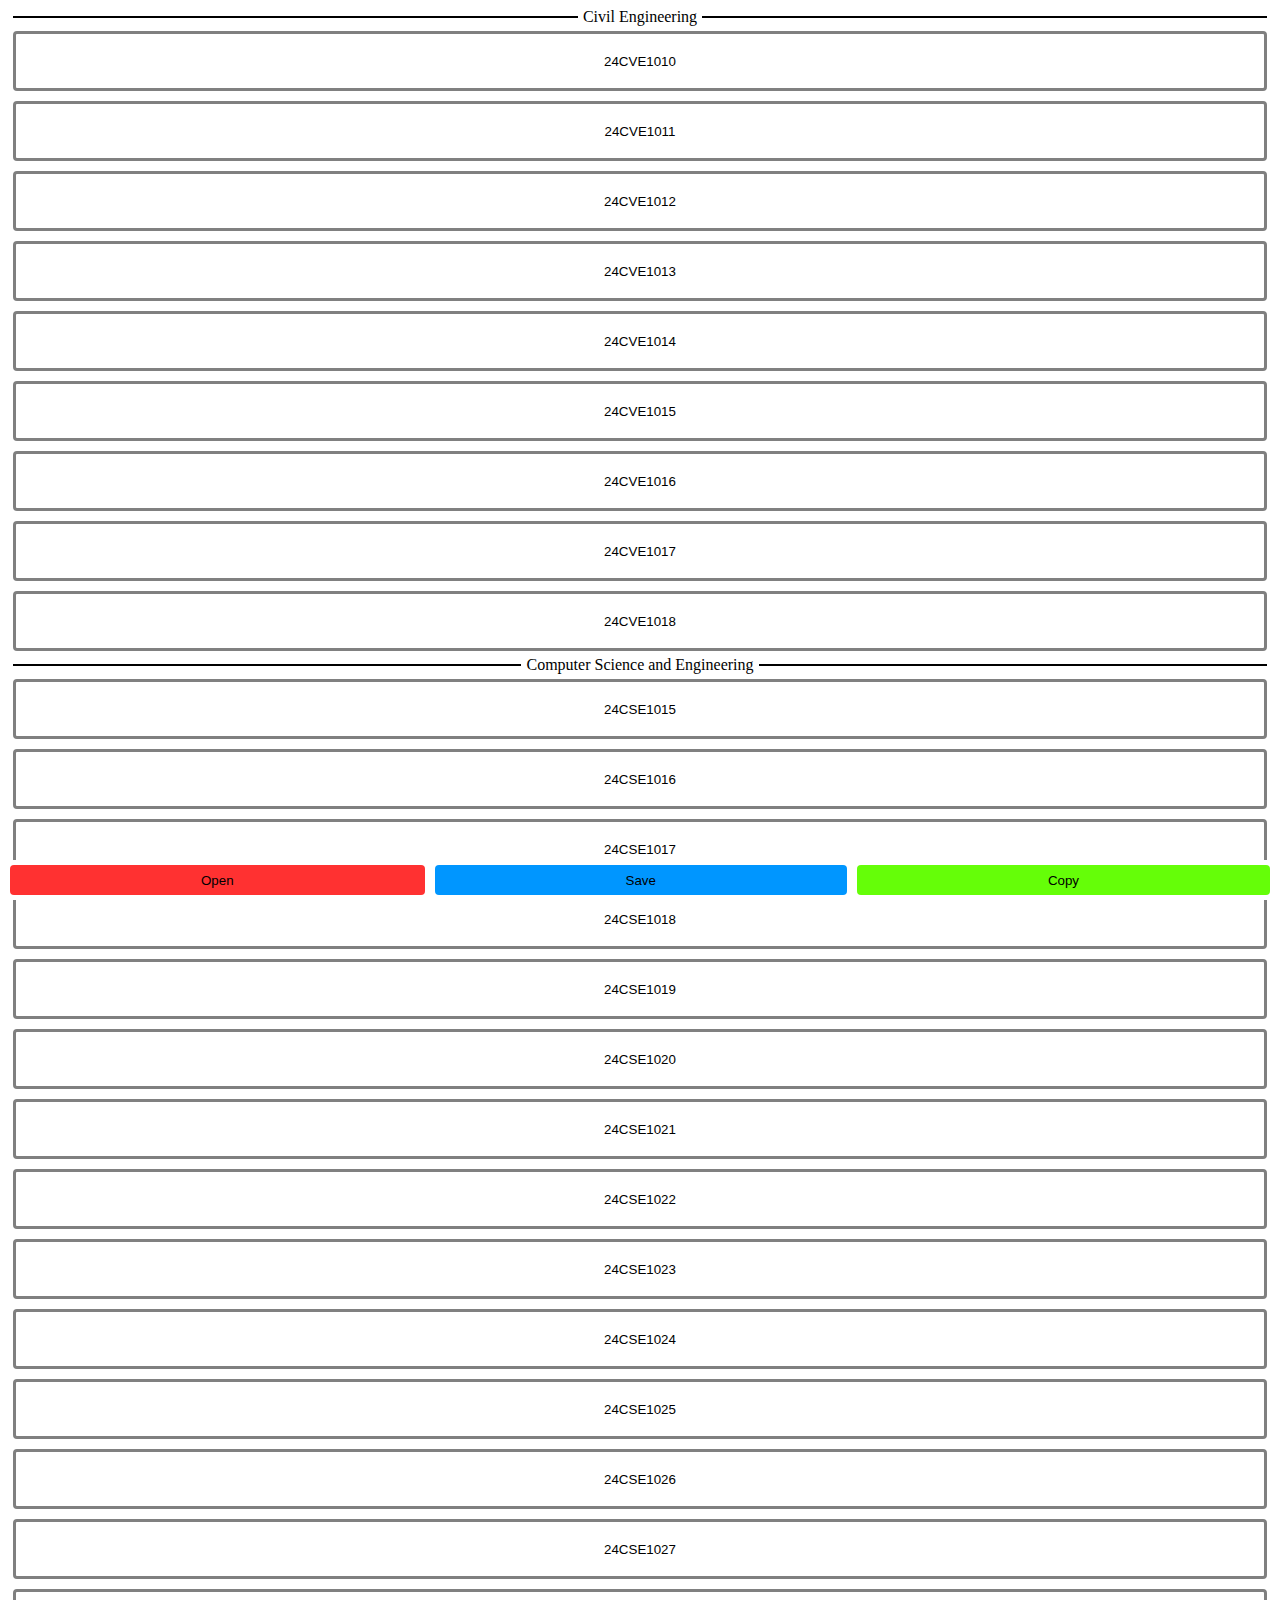
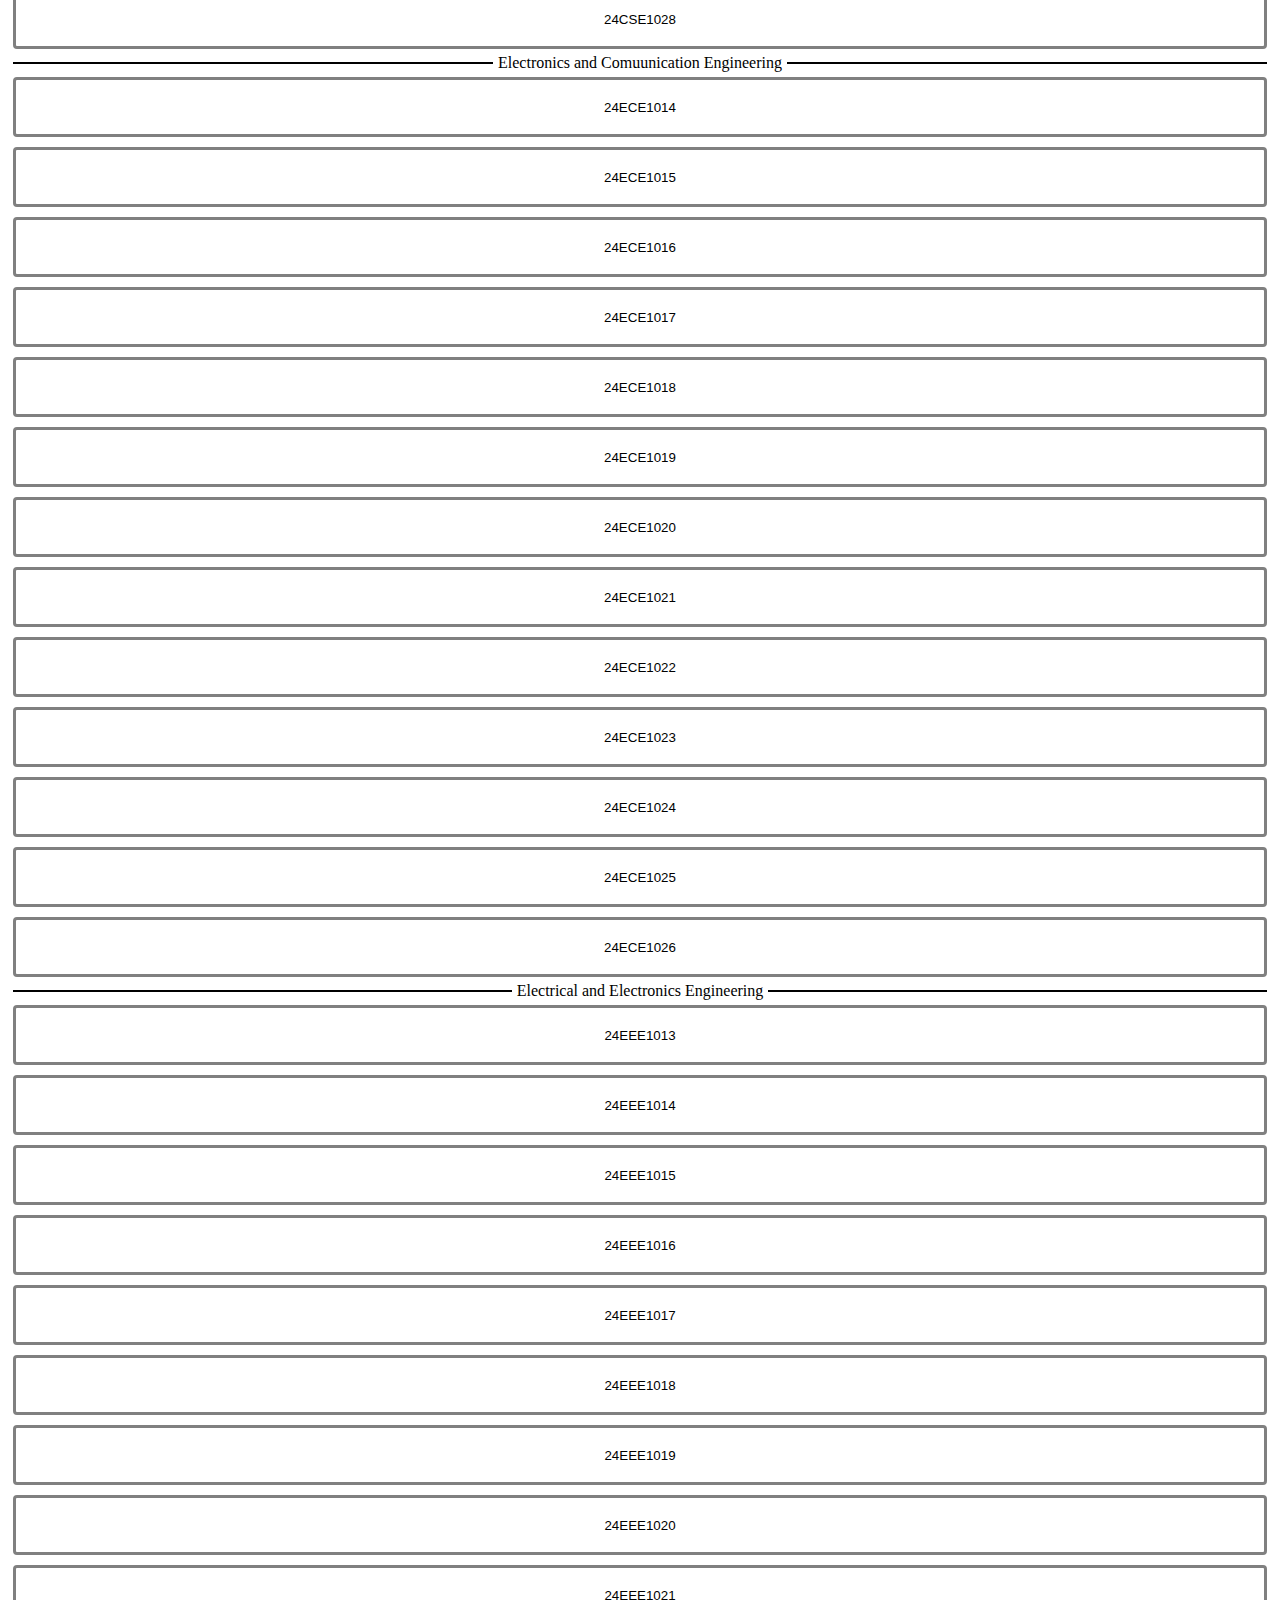
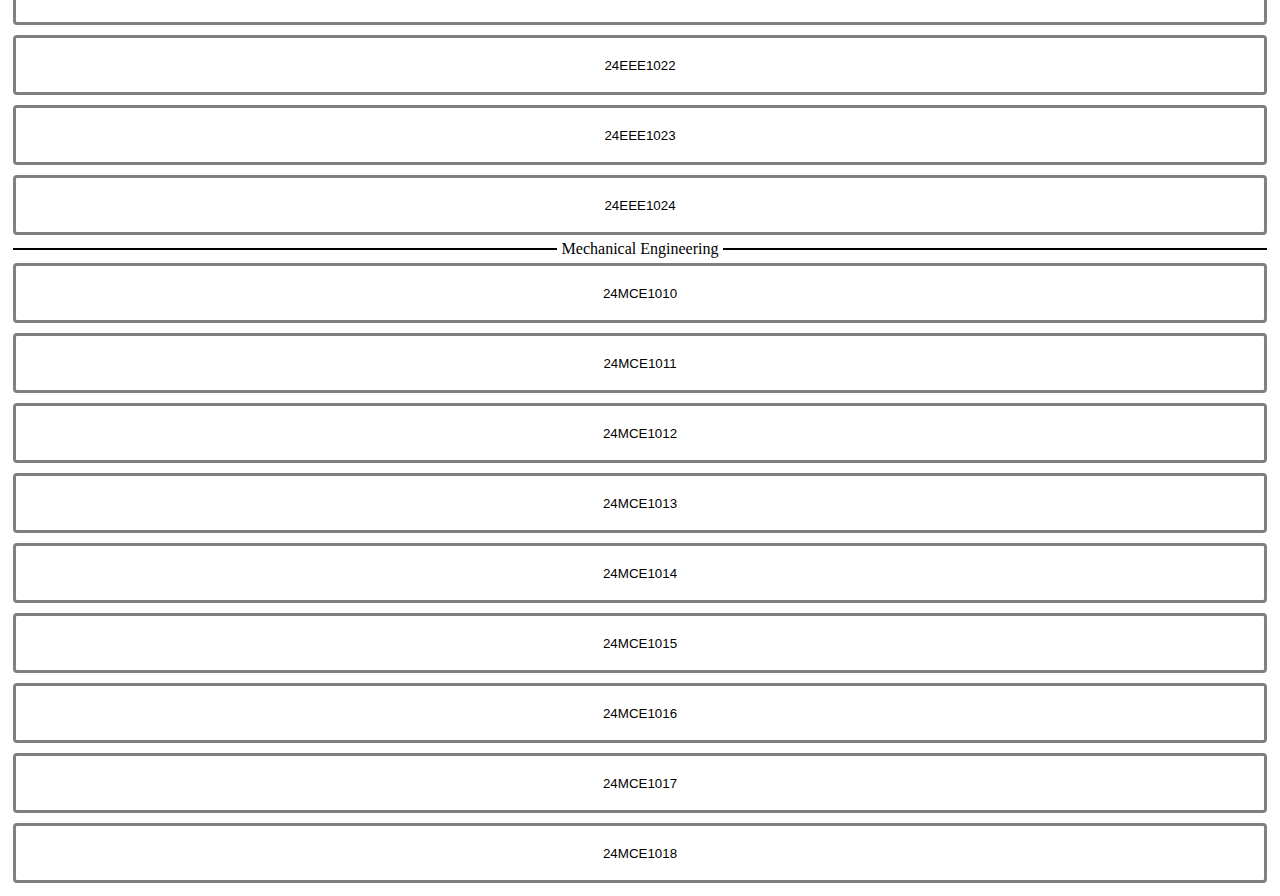
<file: src/index.html>
<html>
  <head><title>Attender</title></head>
  <style>
    .openShow {
      background: #5D6166;
      border-radius: 4px;
      margin: 5px;
      padding: 5px;
    }
    .openHead {
      display: grid;
      height: 40px;
      text-align: center;
    }
    #openTitle {
      margin: 0px;
    }
    #openCopy {
      background: #028A0F;
      width: 50px;
      text-align: center;
    }
    #openBody {
      margin-left: 10px;
    }
    .separator {
      display: flex;
      align-items: center;
      text-align: center;
    }
    .separator::before, .separator::after {
      content: '';
      flex: 1;
      margin: 5px;
      border-bottom: 2px solid #000;
    }
    #actions {
      background: white;
      display: flex;
      flex-direction: row;
      position: fixed;
      bottom: 0;
      right: 0;
      left: 0;
      padding: 5px;
      min-height: 30px;
    }
    #storer {
      display: flex;
      flex-direction: column;
    }
    .selected {
      background: pink;
      min-height: 60px;
      border: 3px solid red;
      margin: 5px;
    }
    .notSelected {
      background: white;
      min-height: 60px;
      border: 3px solid grey;
      margin: 5px;
    }
    button {
      border-radius: 4px;
      outline: none;
      box-shadow: none;
      border: none;
      flex-grow: 1;
      margin-left: 5px;
      margin-right: 5px;
    }
    #open {
      background: #FF3131;
    }
    #save {
      background: #0096FF;
    }
    #copy {
      background: #65FE08;
    }
  </style>
  <body>
    <div id="storer"></div>
    <div id="openDiv"></div>
    <div id="actions">
      <button id="Open" onclick="openLog()">Open</button>
      <button id="Save" onclick="save()">Save</button>
      <button id="copy" onclick="copy()">Copy</button>
    </div>
    <script>
      let store = {"dates": []}
      function initiate() {
        if (localStorage.getItem("absentees")===null) {
          localStorage.setItem("absentees", JSON.stringify(store))
        } else {
          store = JSON.parse(localStorage.getItem("absentees"))
        }
      }

      let absentees = []
      function buttonCall(num) {
        let button = document.getElementById(num)
        if (button.className=="notSelected") {
          button.className = "selected"
          absentees.push(button.innerHTML)
        } else {
          button.className = "notSelected"
          absentees.forEach((item, index) => {
            if (item === button.innerHTML) {
              absentees.splice(index, 1);
            }
          })
        }
      }
      function makeText() {
        let date = new Date()
        let text = `Absentees on ${date.getDate()}/${date.getMonth()+1}/${date.getFullYear()}`
        absentees.sort()
        for (var i=0; i<absentees.length; i++) {
          text += "\n"+absentees[i]
        }
        return text
      }
      function openCopy(i) {
        navigator.clipboard.writeText(store.dates[i][1])
      }
      function openLog() {
        let open = document.getElementById("Open")
        let openDiv = document.getElementById("openDiv")
        let text = ""
        if (open.innerHTML==="Open") {
          for (var i=0; i<store.dates.length; i++) {
            text += `<div class="openShow"><div class="openHead"><p id="openTitle">${store.dates[i][0]}</p><button id="openCopy" onclick="openCopy(${i})">Copy</button></div><hr/><div id="openBody"><span style="white-space: pre-line">${store.dates[i][1]}</span></div></div>`
          }
          open.innerHTML = "Close"
          storer.innerHTML = ""
          openDiv.innerHTML = text
        } else {
          open.innerHTML = "Open"
          openDiv.innerHTML = ""
          setup()
        }
      }
      function save() {
        if (absentees.length!=0) {
          let date = new Date()
          let text = makeText()
          let obj = [`${date.getDate()}/${date.getMonth()+1}/${date.getFullYear()}@${date.getHours()}:${date.getMinutes()}:${date.getSeconds()}`, text]
          store.dates.push(obj)
          localStorage.setItem("absentees", JSON.stringify(store))
          document.getElementById("Save").innerHTML = "Saved!"
        }
      }
      function copy() {
        if (absentees.length!=0) {
          let text = makeText()
          navigator.clipboard.writeText(text);
          document.getElementById("copy").innerHTML = "Copied!"
          save()
        }
      }
      const storer = document.getElementById("storer")
      let expa = ["Civil Engineering", "Computer Science and Engineering", "Electronics and Comuunication Engineering", "Electrical and Electronics Engineering", "Mechanical Engineering"]
      let deps = ["24CVE10", "24CSE10", "24ECE10", "24EEE10", "24MCE10"]
      let roll = [[10, 18], [15, 28], [14, 26], [13, 24], [10, 18]]
      function setup() {
        var dyn = ""
        var val = ""
        for (var i=0; i<deps.length; i++) {
          dyn += `<div class="separator">${expa[i]}</div>`
          for (var j=roll[i][0]; j<=roll[i][1]; j++) {
            val = deps[i]+j.toString();
            dyn += `<button class="notSelected" id="${val}" onclick="buttonCall('${val}')">${val}</button>\n`
          }
        }
        storer.innerHTML = dyn
      }
      initiate()
      setup()
    </script>
  </body>
</html>
</file>
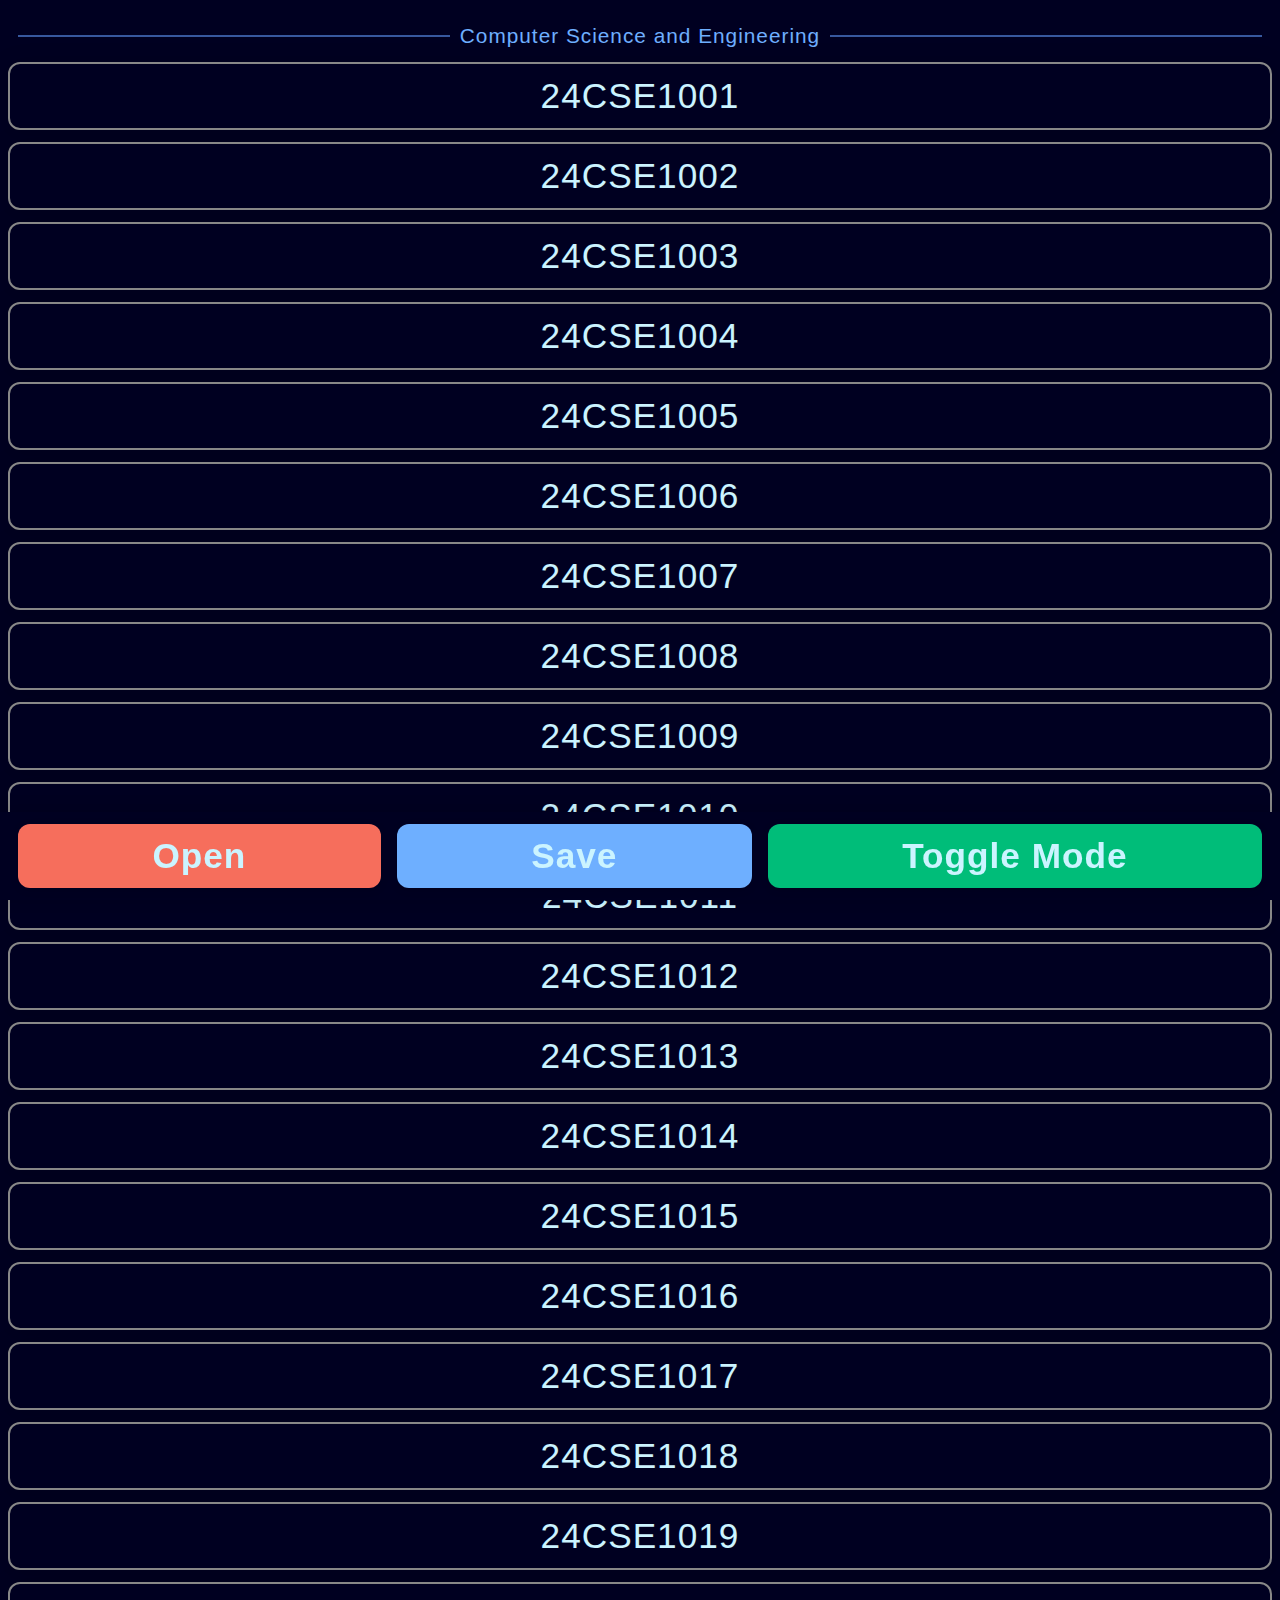
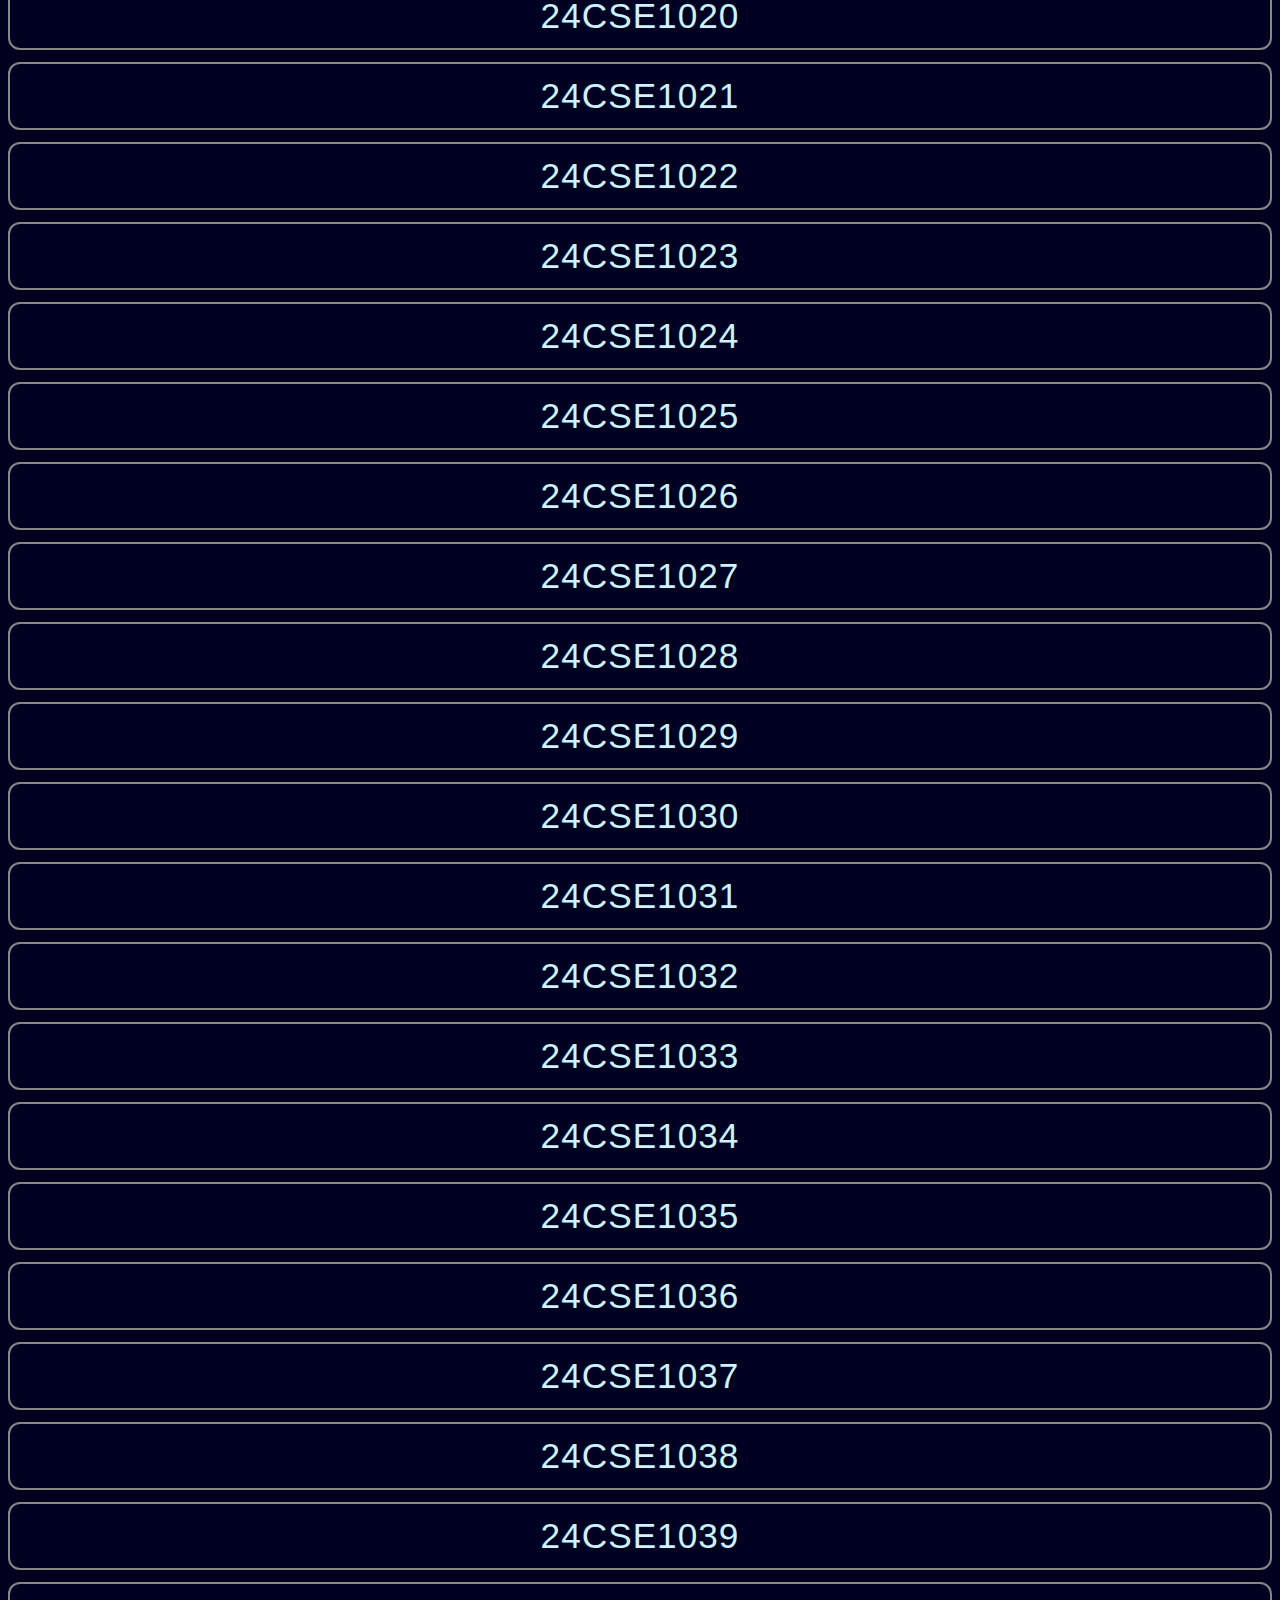
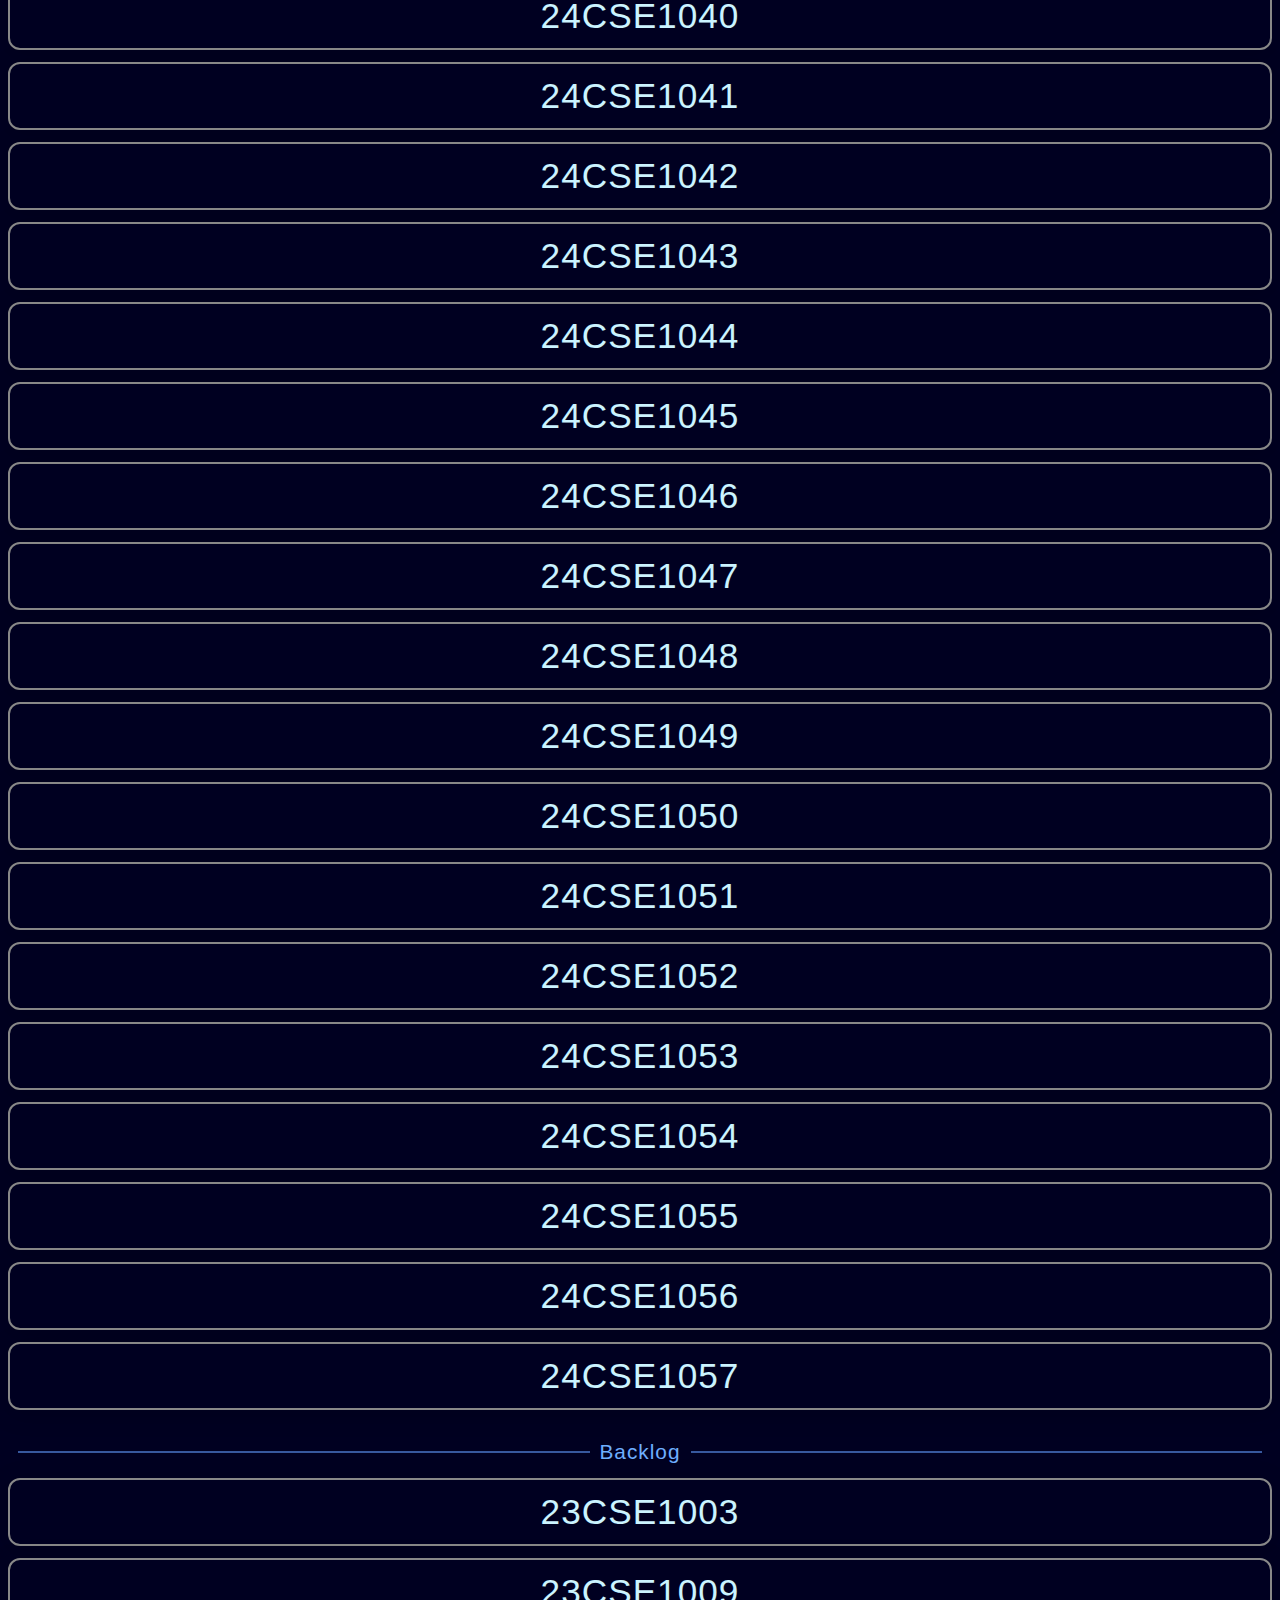
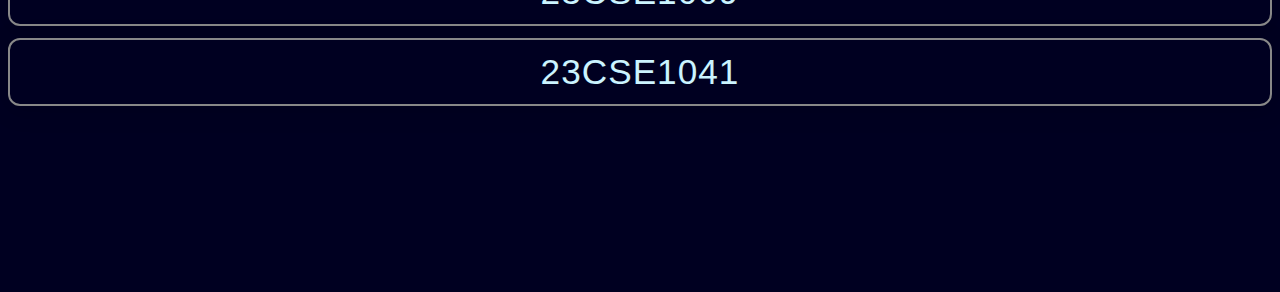
<file: unpacked/index.html>
<!DOCTYPE html>
<html lang="en">
<head>
    <meta charset="UTF-8">
    <meta name="viewport" content="width=device-width, initial-scale=1.0">
    <title>Attender</title>
    <link rel="stylesheet" href="style.css">
</head>
<body>
    <div id="storer"></div>
    <div id="openDiv"></div>
    <div id="actions">
        <button id="open" onclick="openLog()">Open</button>
        <button id="save" onclick="save()">Save</button>
        <button id="toggleMode" onclick="toggleMode()">Toggle Mode</button>
    </div>
    <script src="index.js"></script>
</body>
</html>
</file>
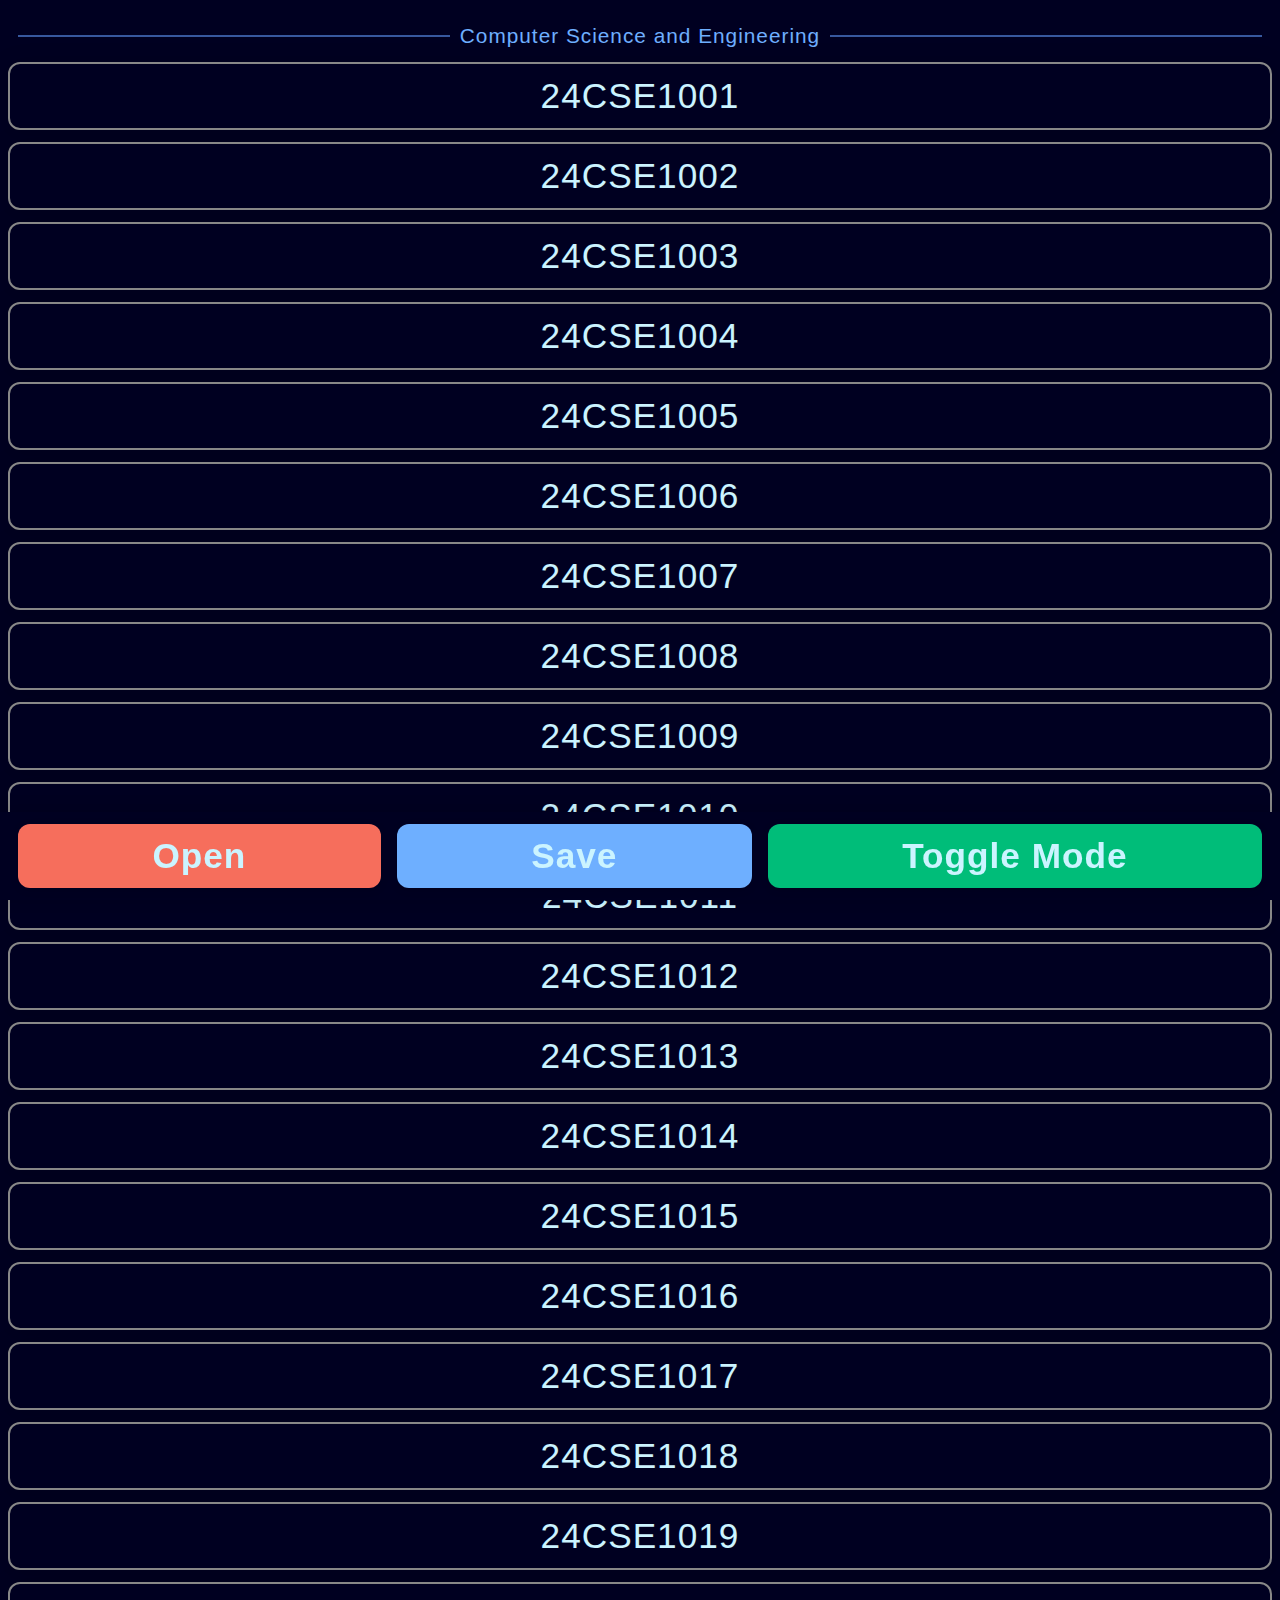
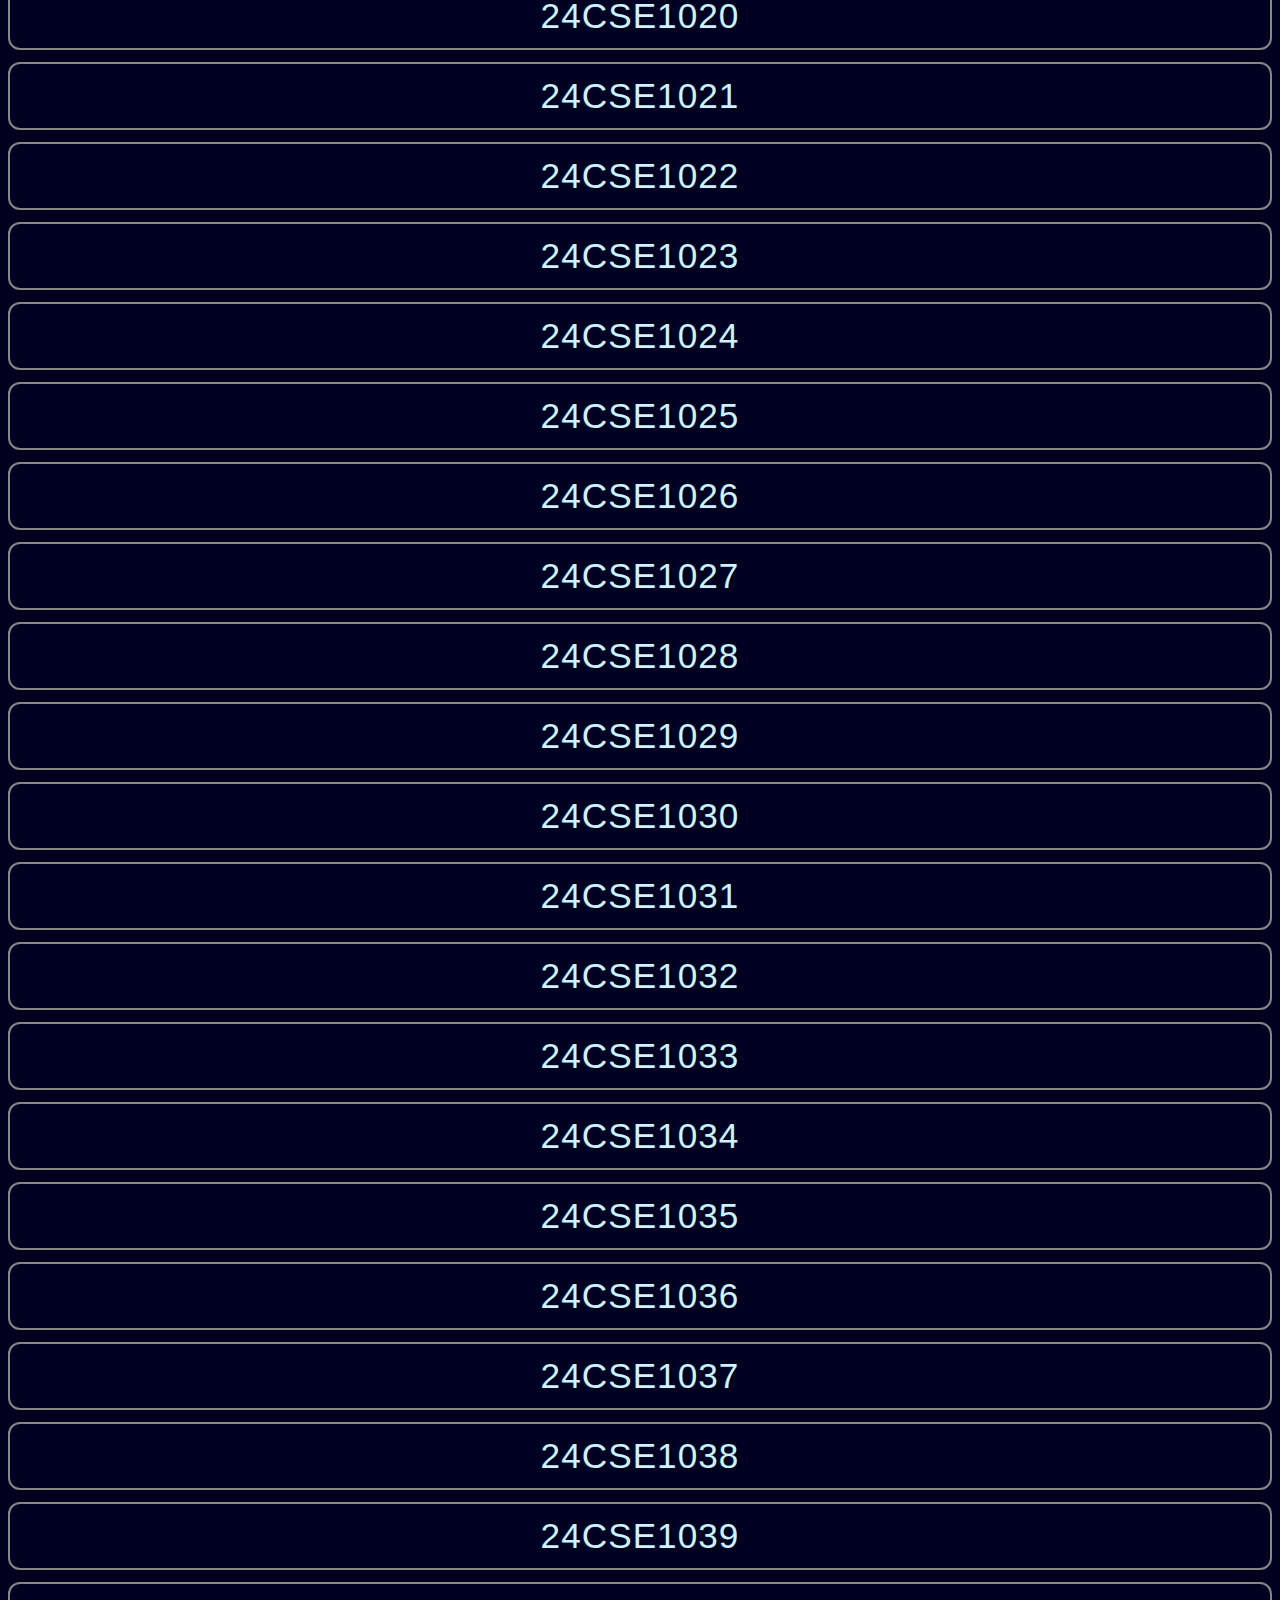
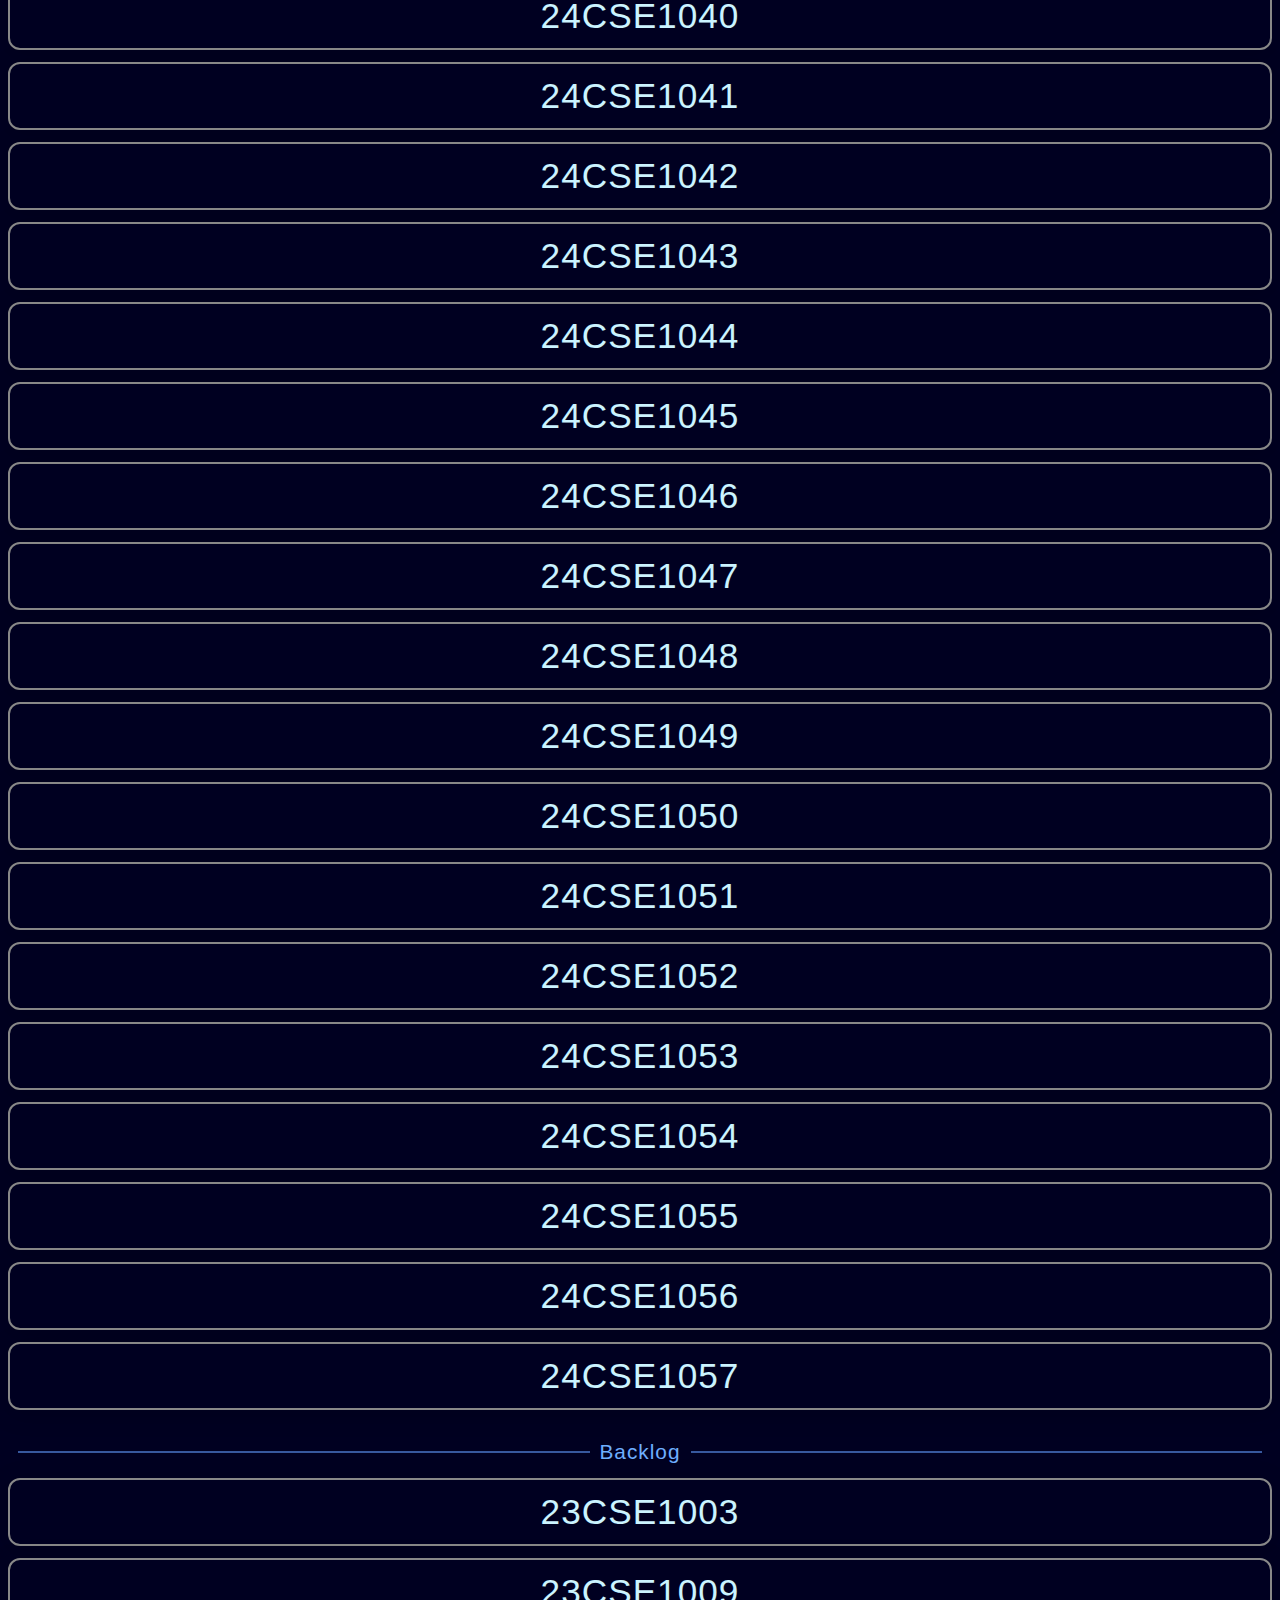
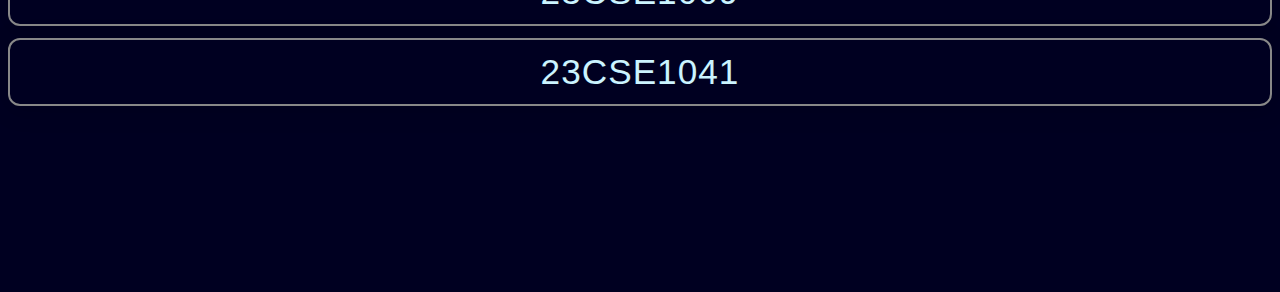
<file: attender.html>
<!DOCTYPE html>
<html lang="en">
<head>
    <meta charset="UTF-8">
    <meta name="viewport" content="width=device-width, initial-scale=1.0">
    <title>Attender</title>
    <style>
        :root {
            --background-color: oklch(0.1 0.085 260);
            --text-color: oklch(0.96 0.1 260);
            --danger: oklch(0.7 0.17 30);
            --primary: oklch(0.76 0.17 260);
            --success: oklch(0.7 0.17 160);
            --card-shadow: 0 4px 24px rgba(0,0,0,0.15);
            --button-shadow: 0 2px 8px rgba(0,0,0,0.10);
            --border-radius: 12px;
            --font-main: 'Segoe UI', 'Roboto', Arial, sans-serif;
        }

        body {
            background-color: var(--background-color);
            color: var(--text-color);
            font-family: var(--font-main);
            margin: 0;
            min-height: 100vh;
            box-sizing: border-box;
        }

        div {
            font-size: 1.5rem;
        }

        .openShow {
            background: var(--background-color);
            border-radius: var(--border-radius);
            margin: 18px 8px;
            padding: 18px 20px 16px 20px;
            box-shadow: var(--card-shadow);
            transition: box-shadow 0.2s;
            border: 1px solid #222;
        }

        .openHead {
            display: flex;
            align-items: center;
            justify-content: space-between;
            min-height: 40px;
            text-align: center;
            margin-bottom: 8px;
        }

        #openTitle {
            margin: 0;
            font-size: 1.2rem;
            font-weight: 600;
            letter-spacing: 0.5px;
        }

        #openCopy {
            background: var(--success);
            color: var(--text-color);
            width: 100%;
            text-align: center;
            margin-bottom: 0;
            margin-top: 0.5rem;
            font-size: 1rem;
            border-radius: var(--border-radius);
            border: none;
            box-shadow: var(--button-shadow);
            cursor: pointer;
            transition: background 0.2s, box-shadow 0.2s;
        }
        #openCopy:hover {
            background: oklch(0.75 0.17 160);
            box-shadow: 0 4px 16px rgba(0,0,0,0.18);
        }

        #openBody {
            /* margin-top: 18px; */
            margin-left: 0;
            font-size: 1.1rem;
            line-height: 1.5;
            word-break: break-word;
        }

        .separator {
            display: flex;
            align-items: center;
            text-align: center;
            font-size: 1.3rem;
            font-weight: 500;
            color: var(--primary);
            margin: 24px 0 8px 0;
            letter-spacing: 1px;
        }
        .separator::before, .separator::after {
            content: '';
            flex: 1;
            margin: 0 10px;
            border-bottom: 2px solid var(--primary);
            opacity: 0.5;
        }

        #actions {
            background-color: var(--background-color);
            display: flex;
            flex-direction: row;
            position: fixed;
            bottom: 0;
            right: 0;
            left: 0;
            padding: 12px 10px;
            min-height: 60px;
            box-shadow: 0 -2px 16px rgba(0,0,0,0.12);
            z-index: 10;
        }

        #storer {
            display: flex;
            flex-direction: column;
            font-size: 1.1rem;
            margin-bottom: 180px;
            padding: 0 8px;
        }

        .selected {
            background: var(--danger);
            min-height: 60px;
            margin: 6px 0;
            color: #fff;
            font-weight: 600;
            box-shadow: var(--card-shadow);
            border-radius: var(--border-radius);
            border: 2px solid var(--danger);
            transition: box-shadow 0.2s, border 0.2s;
        }

        .notSelected {
            background: var(--background-color);
            color: var(--text-color);
            min-height: 60px;
            border: 2px solid #888;
            margin: 6px 0;
            border-radius: var(--border-radius);
            font-weight: 500;
            box-shadow: var(--card-shadow);
            transition: box-shadow 0.2s, border 0.2s;
        }
        .notSelected:hover {
            border: 2px solid var(--primary);
            box-shadow: 0 4px 16px rgba(0,0,0,0.18);
            cursor: pointer;
        }

        button {
            font-size: 2.2rem;
            border-radius: var(--border-radius);
            outline: none;
            box-shadow: var(--button-shadow);
            border: none;
            flex-grow: 1;
            margin: 0 8px;
            padding: 12px 0;
            color: var(--text-color);
            font-weight: 600;
            letter-spacing: 1px;
            cursor: pointer;
            transition: background 0.2s, box-shadow 0.2s, transform 0.1s;
        }
        button:active {
            transform: scale(0.97);
        }

        #open {
            background: var(--danger);
        }
        #open:hover {
            background: oklch(0.8 0.17 30);
        }

        #save {
            background: var(--primary);
        }
        #save:hover {
            background: oklch(0.8 0.17 260);
        }

        #toggleMode {
            background: var(--success);
        }
        #toggleMode:hover {
            background: oklch(0.8 0.17 160);
        }

        @media (max-width: 600px) {
            .openShow {
                padding: 10px 6px;
                font-size: 1rem;
            }
            .openHead {
                flex-direction: column;
                min-height: 32px;
            }
            #actions {
                flex-direction: column;
                padding: 8px 2px;
            }
            button {
                font-size: 1.2rem;
                padding: 8px 0;
                margin: 4px 0;
            }
            .separator {
                font-size: 1.1rem;
            }
            #storer {
                font-size: 1rem;
            }
        }
    </style>
</head>
<body>
    <div id="storer"></div>
    <div id="openDiv"></div>
    <div id="actions">
        <button id="open" onclick="openLog()">Open</button>
        <button id="save" onclick="save()">Save</button>
        <button id="toggleMode" onclick="toggleMode()">Toggle Mode</button>
    </div>
    <script>
        let store = { "dates": [] }
        function initiate() {
            if (localStorage.getItem("absentees") === null) localStorage.setItem("absentees", JSON.stringify(store))
            else store = JSON.parse(localStorage.getItem("absentees"))
        }

        let absentees = []
        let mode = "absentee"

        function buttonCall(num) {
            let button = document.getElementById(num)
            if (button.className == "notSelected") {
                button.className = "selected"
                if (mode === "presentee") {
                    button.style.background = getComputedStyle(document.documentElement).getPropertyValue('--success')
                    button.style.color = getComputedStyle(document.documentElement).getPropertyValue('--text-color')
                } else {
                    button.style.background = getComputedStyle(document.documentElement).getPropertyValue('--danger')
                    button.style.color = '#fff'
                }
                absentees.push(button.innerHTML)
            } else {
                button.className = "notSelected"
                button.style.background = getComputedStyle(document.documentElement).getPropertyValue('--background-color')
                button.style.color = getComputedStyle(document.documentElement).getPropertyValue('--text-color')
                absentees.forEach((item, index) => {
                    if (item === button.innerHTML) absentees.splice(index, 1)
                })
            }
        }
        function makeText() {
            let date = new Date()
            let label = mode === "presentee" ? "Presentees" : "Absentees"
            let text = `${label} on ${date.getDate()}/${date.getMonth()+1}/${date.getFullYear()}`
            absentees.sort()
            for (var i=0; i<absentees.length; i++) text += "\n"+absentees[i]
            return text
        }
        function openCopy(i) {
            navigator.clipboard.writeText(store.dates[i][1])
        }
        function openLog() {
            let open = document.getElementById("open")
            let openDiv = document.getElementById("openDiv")
            let text = ""
            if (open.innerHTML === "Open") {
                let sortedDates = [...store.dates].filter(arr => arr && arr[0] && typeof arr[0] === 'string').sort((a, b) => {
                    const parseDate = str => {
                        if (!str || typeof str !== 'string' || !str.includes(' @ ')) return new Date(0)
                        let [datePart, timePart] = str.split(' @ ')
                        if (!datePart || !timePart) return new Date(0)
                        let [d, m, y] = datePart.split('/').map(Number)
                        let [h, min, s] = timePart.split(':').map(Number)
                        if ([d, m, y, h, min, s].some(isNaN)) return new Date(0)
                        return new Date(y, m - 1, d, h, min, s)
                    }
                    return parseDate(b[0]) - parseDate(a[0])
                })
                for (var i = 0; i < sortedDates.length; i++) {
                    text += `
                    <div class="openShow">
                        <div class="openHead">
                            <p id="openTitle">${sortedDates[i][0]}</p>
                        </div>
                        <hr/>
                        <div id="openBody">
                            <span style="white-space: pre-line">${sortedDates[i][1]}</span><br>
                            <button id="openCopy" onclick="openCopy(${i})">Copy</button>
                        </div>
                    </div>`
                }
                open.innerHTML = "Close"
                storer.innerHTML = ""
                storer.style.marginBottom = "0"
                openDiv.innerHTML = text
            } else {
                open.innerHTML = "Open"
                openDiv.innerHTML = ""
                storer.style.marginBottom = "180px"
                setup()
            }
        }
        function save() {
            if (absentees.length != 0) {
                let date = new Date()
                let text = makeText()
                let obj = [`${date.getDate()}/${date.getMonth()+1}/${date.getFullYear()} @ ${date.getHours()}:${date.getMinutes()}:${date.getSeconds()}`, text]
                store.dates.push(obj)
                localStorage.setItem("absentees", JSON.stringify(store))
                navigator.clipboard.writeText(text)
                for (let i = 0; i < absentees.length; i++) {
                    let btn = document.getElementById(absentees[i]);
                    if (btn) {
                        btn.className = "notSelected";
                        btn.style.background = getComputedStyle(document.documentElement).getPropertyValue('--background-color');
                        btn.style.color = getComputedStyle(document.documentElement).getPropertyValue('--text-color');
                    }
                }
                absentees = [];
                document.getElementById("save").innerHTML = "Saved & Copied!";
                setTimeout(() => { document.getElementById("save").innerHTML = "Save" }, 2000);
            }
        }
        function toggleMode() {
            mode = mode === "absentee" ? "presentee" : "absentee"
            for (let i = 0; i < absentees.length; i++) {
                let btn = document.getElementById(absentees[i])
                if (btn && btn.className === "selected") {
                    if (mode === "presentee") {
                        btn.style.background = getComputedStyle(document.documentElement).getPropertyValue('--success')
                        btn.style.color = getComputedStyle(document.documentElement).getPropertyValue('--text-color')
                    } else {
                        btn.style.background = getComputedStyle(document.documentElement).getPropertyValue('--danger')
                        btn.style.color = '#fff'
                    }
                }
            }
            document.getElementById("toggleMode").innerHTML = mode === "absentee" ? "Toggle Mode" : "Toggle Mode"
        }

        const arrayRange = (start, stop, step) => Array.from({ length: (stop - start) / step + 1 }, (_, index) => start + index * step)
        const storer = document.getElementById("storer")

        let expa = ["Computer Science and Engineering", "Backlog"]
        let deps = ["24CSE10", "23CSE10"]
        let roll = [arrayRange(1, 57, 1), [3, 9, 41]]

        function setup() {
            var dyn = ""
            var val = ""
            for (var i=0; i<deps.length; i++) {
                dyn += `<div class="separator">${expa[i]}</div>`
                for (var j of roll[i]) {
                    val = deps[i]+j.toString().padStart(2, "0")
                    dyn += `<button class="notSelected" id="${val}" onclick="buttonCall('${val}')">${val}</button>\n`
                }
            }
            storer.innerHTML = dyn
            for (var i=0; i<deps.length; i++) {
                for (var j of roll[i]) {
                    val = deps[i]+j.toString().padStart(2, "0")
                    let btn = document.getElementById(val)
                    if (btn) {
                        btn.style.background = getComputedStyle(document.documentElement).getPropertyValue('--background-color')
                        btn.style.color = getComputedStyle(document.documentElement).getPropertyValue('--text-color')
                    }
                }
            }
        }
        initiate()
        setup()
    </script>
</body>
</html>
</file>
<file: unpacked/style.css>
:root {
    --background-color: oklch(0.1 0.085 260);
    --text-color: oklch(0.96 0.1 260);
    --danger: oklch(0.7 0.17 30);
    --primary: oklch(0.76 0.17 260);
    --success: oklch(0.7 0.17 160);
	--card-shadow: 0 4px 24px rgba(0,0,0,0.15);
	--button-shadow: 0 2px 8px rgba(0,0,0,0.10);
	--border-radius: 12px;
	--font-main: 'Segoe UI', 'Roboto', Arial, sans-serif;
}

body {
	background-color: var(--background-color);
	color: var(--text-color);
	font-family: var(--font-main);
	margin: 0;
	min-height: 100vh;
	box-sizing: border-box;
}

div {
	font-size: 1.5rem;
}

.openShow {
	background: var(--background-color);
	border-radius: var(--border-radius);
	margin: 18px 8px;
	padding: 18px 20px 16px 20px;
	box-shadow: var(--card-shadow);
	transition: box-shadow 0.2s;
	border: 1px solid #222;
}

.openHead {
	display: flex;
	align-items: center;
	justify-content: space-between;
	min-height: 40px;
	text-align: center;
	margin-bottom: 8px;
}

#openTitle {
	margin: 0;
	font-size: 1.2rem;
	font-weight: 600;
	letter-spacing: 0.5px;
}

#openCopy {
	background: var(--success);
	color: var(--text-color);
	width: 100%;
	text-align: center;
	margin-bottom: 0;
    margin-top: 0.5rem;
	font-size: 1rem;
	border-radius: var(--border-radius);
	border: none;
	box-shadow: var(--button-shadow);
	cursor: pointer;
	transition: background 0.2s, box-shadow 0.2s;
}
#openCopy:hover {
	background: oklch(0.75 0.17 160);
	box-shadow: 0 4px 16px rgba(0,0,0,0.18);
}

#openBody {
	/* margin-top: 18px; */
	margin-left: 0;
	font-size: 1.1rem;
	line-height: 1.5;
	word-break: break-word;
}

.separator {
	display: flex;
	align-items: center;
	text-align: center;
	font-size: 1.3rem;
	font-weight: 500;
	color: var(--primary);
	margin: 24px 0 8px 0;
	letter-spacing: 1px;
}
.separator::before, .separator::after {
	content: '';
	flex: 1;
	margin: 0 10px;
	border-bottom: 2px solid var(--primary);
	opacity: 0.5;
}

#actions {
	background-color: var(--background-color);
	display: flex;
	flex-direction: row;
	position: fixed;
	bottom: 0;
	right: 0;
	left: 0;
	padding: 12px 10px;
	min-height: 60px;
	box-shadow: 0 -2px 16px rgba(0,0,0,0.12);
	z-index: 10;
}

#storer {
	display: flex;
	flex-direction: column;
	font-size: 1.1rem;
	margin-bottom: 180px;
	padding: 0 8px;
}

.selected {
	background: var(--danger);
	min-height: 60px;
	margin: 6px 0;
	color: #fff;
	font-weight: 600;
	box-shadow: var(--card-shadow);
	border-radius: var(--border-radius);
	border: 2px solid var(--danger);
	transition: box-shadow 0.2s, border 0.2s;
}

.notSelected {
	background: var(--background-color);
	color: var(--text-color);
	min-height: 60px;
	border: 2px solid #888;
	margin: 6px 0;
	border-radius: var(--border-radius);
	font-weight: 500;
	box-shadow: var(--card-shadow);
	transition: box-shadow 0.2s, border 0.2s;
}
.notSelected:hover {
	border: 2px solid var(--primary);
	box-shadow: 0 4px 16px rgba(0,0,0,0.18);
	cursor: pointer;
}

button {
	font-size: 2.2rem;
	border-radius: var(--border-radius);
	outline: none;
	box-shadow: var(--button-shadow);
	border: none;
	flex-grow: 1;
	margin: 0 8px;
	padding: 12px 0;
	color: var(--text-color);
	font-weight: 600;
	letter-spacing: 1px;
	cursor: pointer;
	transition: background 0.2s, box-shadow 0.2s, transform 0.1s;
}
button:active {
	transform: scale(0.97);
}

#open {
	background: var(--danger);
}
#open:hover {
	background: oklch(0.8 0.17 30);
}

#save {
	background: var(--primary);
}
#save:hover {
	background: oklch(0.8 0.17 260);
}

#toggleMode {
	background: var(--success);
}
#toggleMode:hover {
	background: oklch(0.8 0.17 160);
}

@media (max-width: 600px) {
	.openShow {
		padding: 10px 6px;
		font-size: 1rem;
	}
	.openHead {
		flex-direction: column;
		min-height: 32px;
	}
	#actions {
		flex-direction: column;
		padding: 8px 2px;
	}
	button {
		font-size: 1.2rem;
		padding: 8px 0;
		margin: 4px 0;
	}
	.separator {
		font-size: 1.1rem;
	}
	#storer {
		font-size: 1rem;
	}
}
</file>
